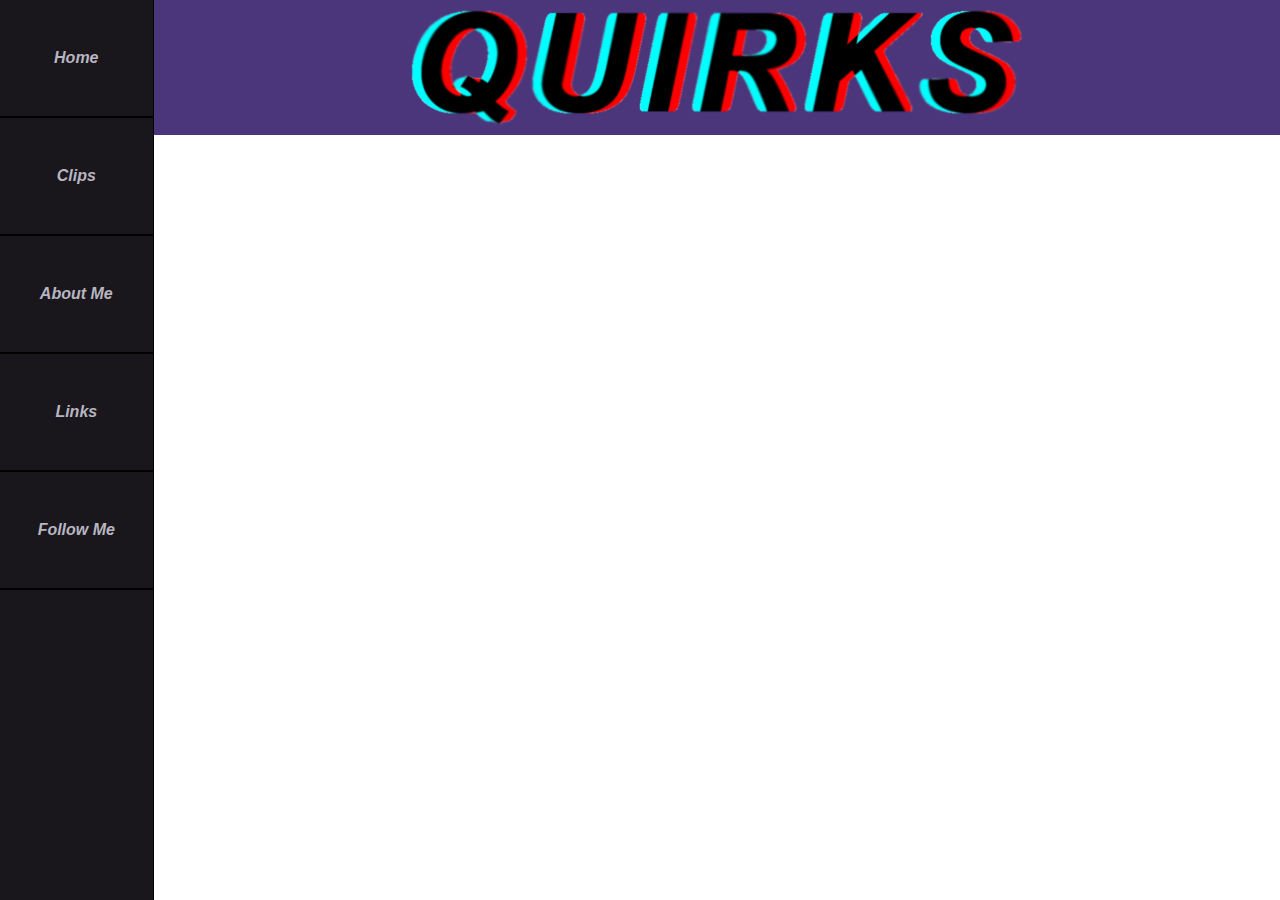
<file: index.html>
<html lang="en">
<head>
	<link rel="stylesheet" href="assets/css/reset.css">
	<link rel="stylesheet" href="assets/css/main.css">
	<link rel="stylesheet" href="assets/css/header.css">
	<link rel="stylesheet" href="assets/css/side-bar.css">
	<link rel="stylesheet" href="assets/css/videos.css">
	<link rel="stylesheet" href="assets/css/util.css">
	<title>Quirks.TV</title>
</head>

<body>

<div class="side-bar">
	<ul style="list-style:none;">
		<li class="item">
			<div class="item-content">
				Home
			</div>
		</li>
		<li class="item">
			<div class="item-content">
				Clips
			</div>
		</li>
		<li class="item">
			<div class="item-content">
				About Me
			</div>
		</li>
		<li class="item">
			<div class="item-content">
				Links
			</div>
		</li>
		<li class="item">
			<a href="https://www.twitch.tv/quirkypoo" target="_blank" title="Twitch">
				<div class="item-content">
					Follow Me
				</div>
			</a>
		</li>
	</ul>
</div><!--
--><div class="content">
	<div class="header">
		<img src="assets/images/QuirksBanner.png" alt="QUIRKS" class="header-image">
	</div>

	<div class="videos">
		<iframe
				src="https://clips.twitch.tv/embed?clip=SpookyPerfectGazelleArsonNoSexy"
				height="85%"
				width="100%">
		</iframe>
	</div>
</div>
</body>

</html>
</file>
<file: assets/css/main.css>
.content {
	display: inline-block;
	width: 88%;
}
</file>
<file: assets/css/header.css>
.header {
	text-align: center;
	background-color: #4B367C;
	height: 15%;
}

.header-image {
	padding-top: 10px;
	height:100%;
	padding-bottom: 10px;
}
</file>
<file: assets/css/side-bar.css>
.side-bar {
	display: inline-block;
	vertical-align: top;
	height: 100%;
	background-color: #19171C;
	border-right: black solid 1px;
	width: 12%;
	color: #b8b5c0;
}

.side-bar .item {
	border-bottom: black solid 2px;

}

.side-bar .item a {
	text-decoration: none;
	color: inherit;
}

.side-bar .item .item-content {
	padding-top: 50px;
	padding-bottom: 50px;
	text-align: center;
  font-family: arial;
  font-style: italic;
  font-weight: bold;
}
</file>
<file: assets/css/videos.css>
.videos {
  text-align: center;
}
</file>
<file: assets/css/util.css>
.group:after {
	content: "";
	display: table;
	clear: both;
}
</file>
